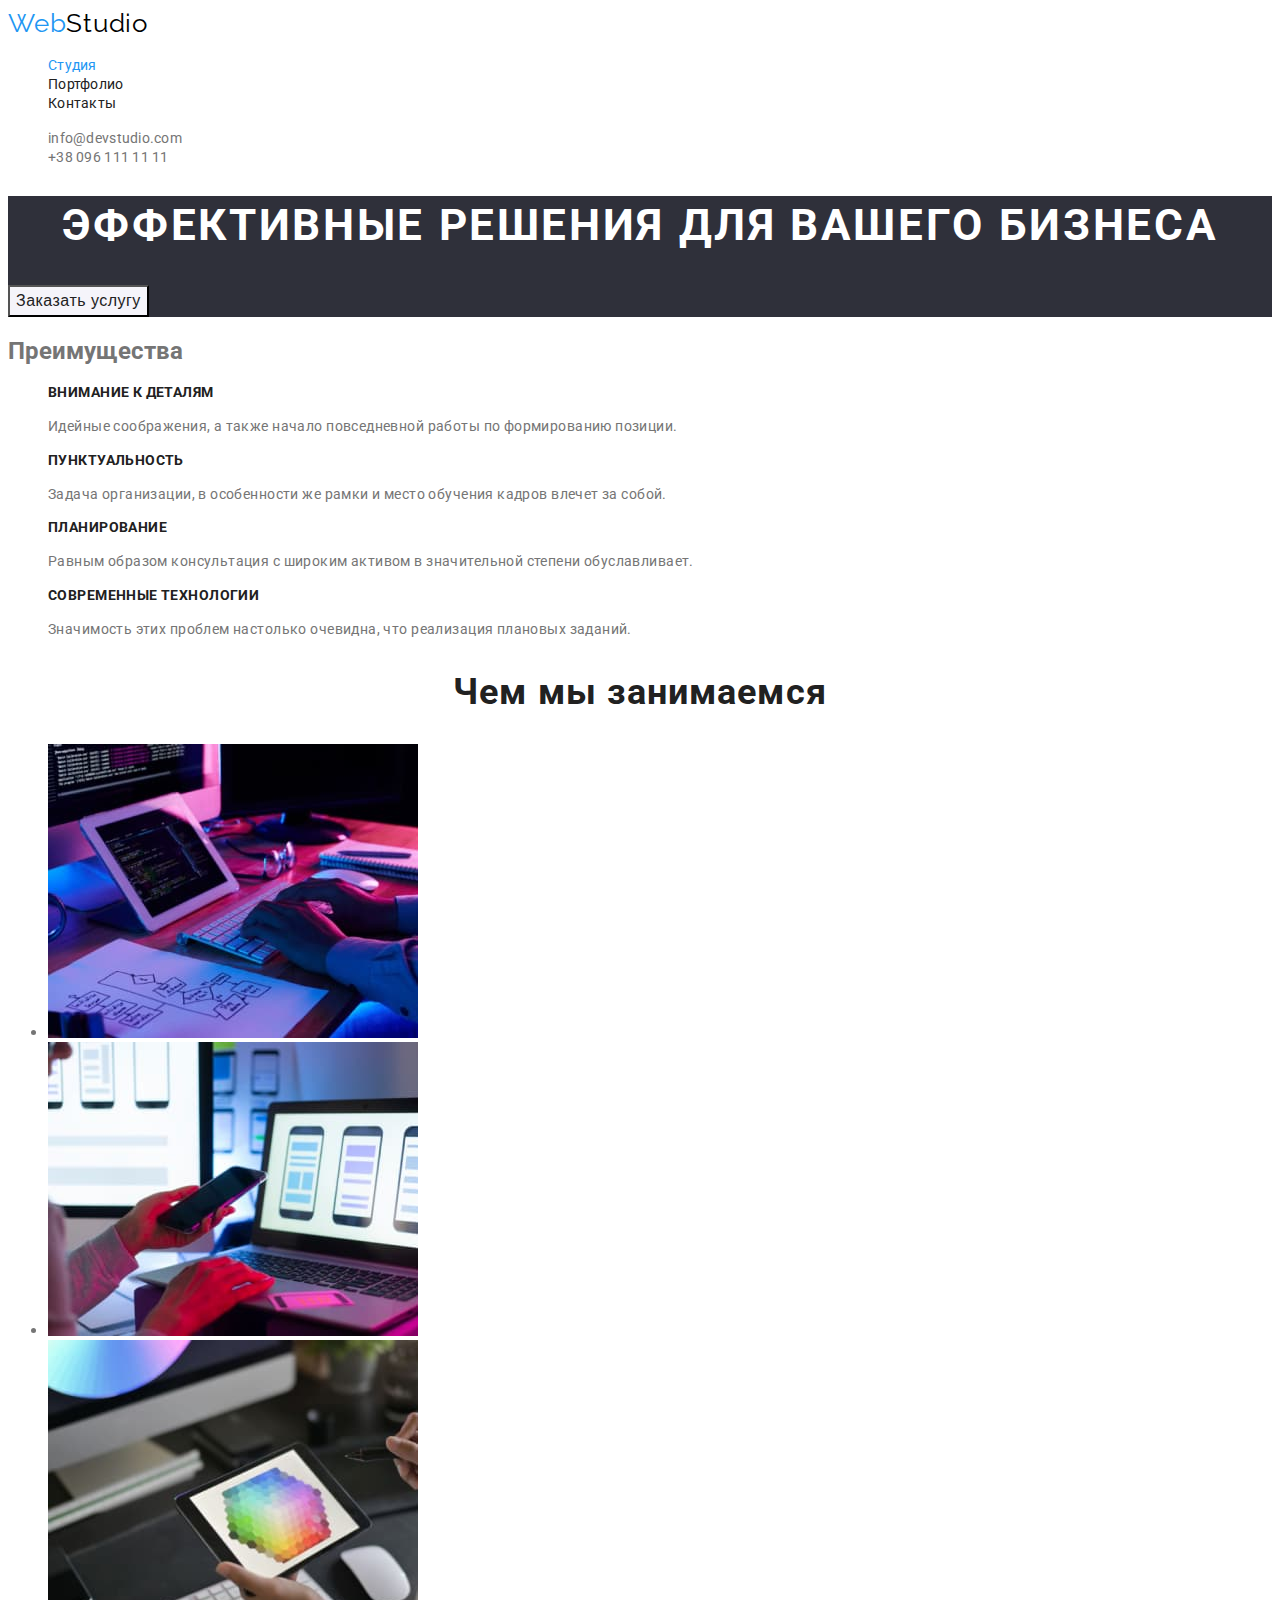
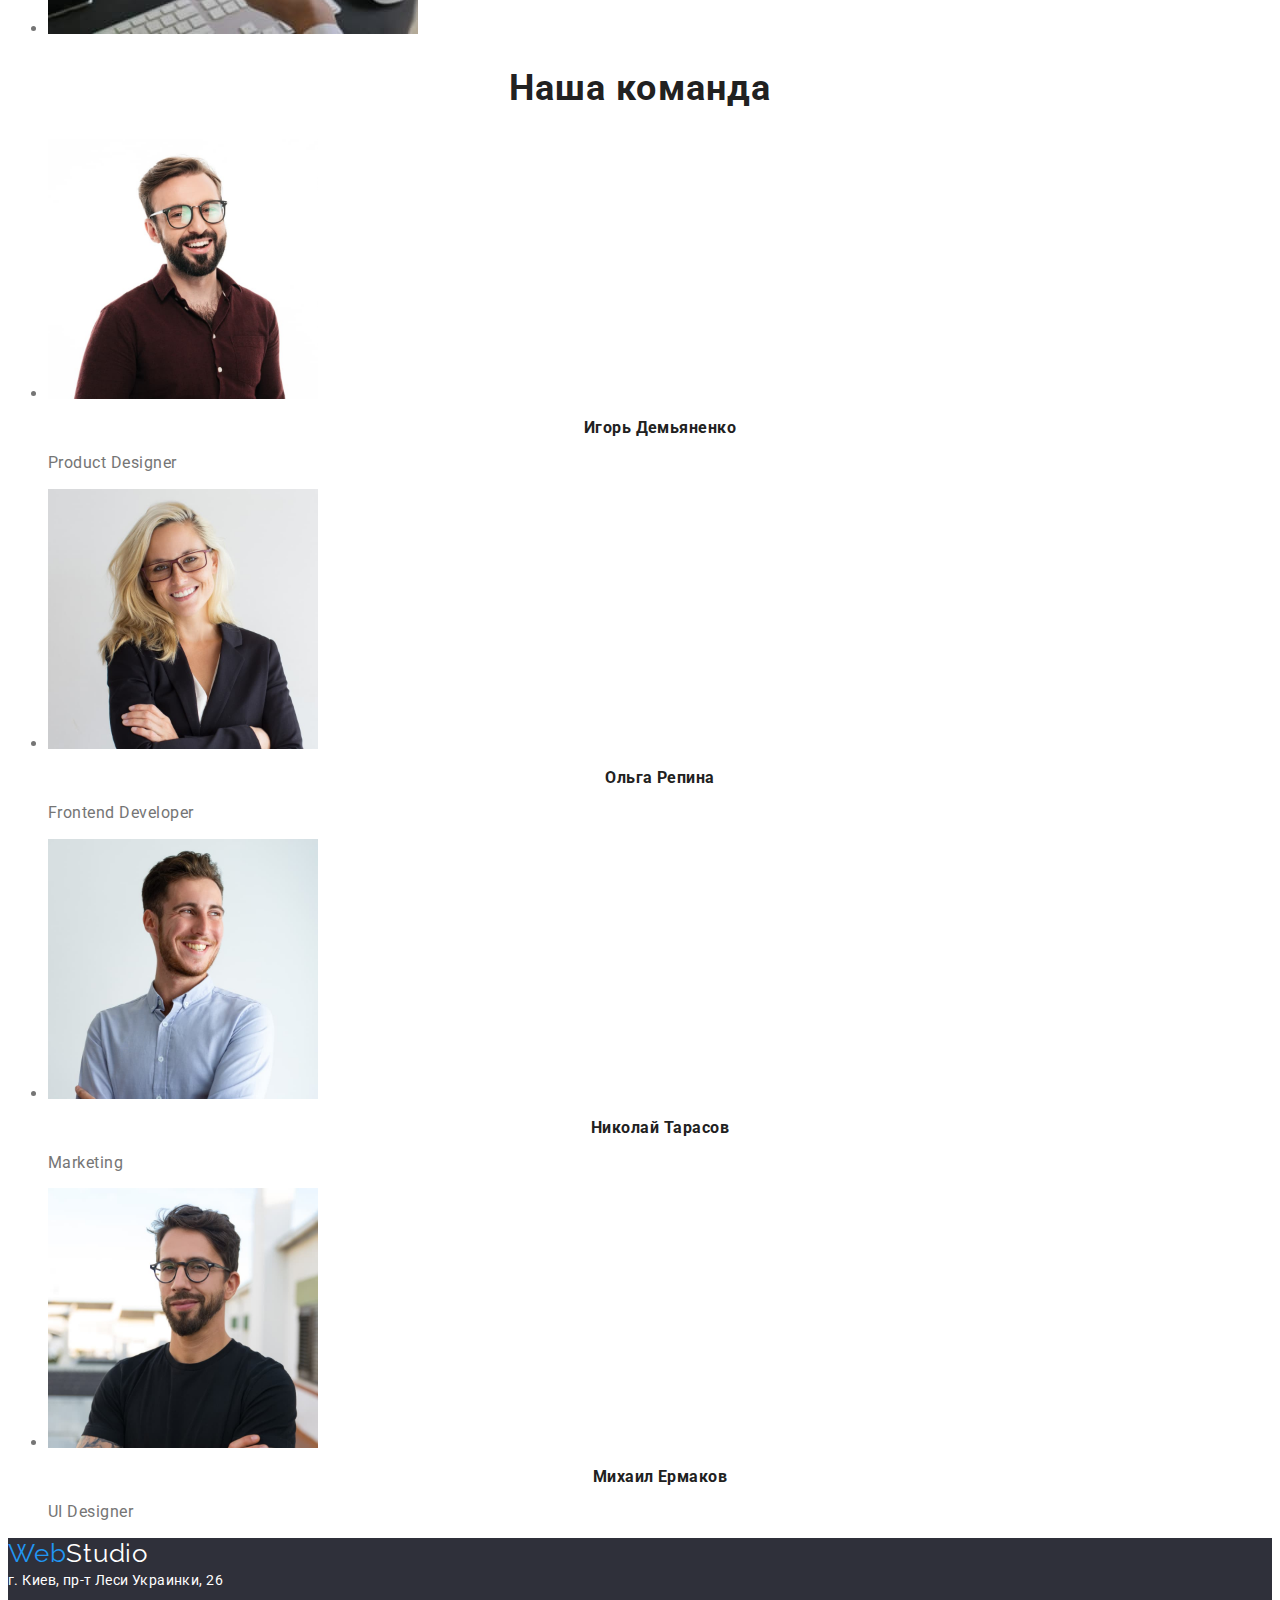
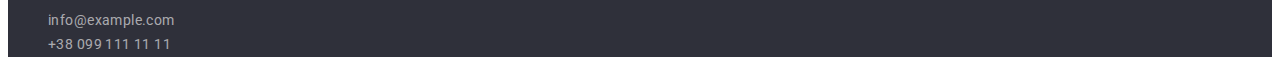
<file: index.html>
<!DOCTYPE html>
<html lang="en">
<head>
    <meta charset="UTF-8">
    <meta http-equiv="X-UA-Compatible" content="IE=edge">
    <meta name="viewport" content="width=device-width, initial-scale=1.0">
    <title>WebStudio</title>
    <link rel="preconnect" href="https://fonts.googleapis.com">
    <link rel="preconnect" href="https://fonts.gstatic.com" crossorigin>
    <link href="https://fonts.googleapis.com/css2?family=Raleway:wght@700&family=Roboto:wght@400;500;700;900&display=swap"
        rel="stylesheet">
    <link rel="stylesheet" href="./css/style.css">
</head>
<body>
   
    <!-- Шапка страницы -->
    <header class="header">
        <a class="header-logo link" href="/"><span class="logo-title">Web</span>Studio</a>
            <nav class="header-navigation">
                <ul class="list header-list">
                    <li class="header-item"><a class="link header-link active" href="">Студия</a></li>
                    <li class="header-item"><a class="link header-link" href="./portfolio/portfolio.html">Портфолио</a></li>
                    <li class="header-item"><a class="link header-link" href="">Контакты</a></li>
                </ul>
            </nav>

        <ul class="list">
            <li><a class="link header-mail" href="mailto:info@devstudio.com">info@devstudio.com</a></li>
            <li><a class="link header-tel" href="tel:+380961111111">+38 096 111 11 11</a></li>
        </ul>      
    </header>

    <!--main content-->
   <main>
        <section class="preview">
            <h1 class="preview-text">Эффективные решения для вашего бизнеса</h1>
            <button class="preview-btn" type="butoton">Заказать услугу</button>
        </section>
    
        <!-- Преимущества -->
        <section>
            <h2>Преимущества</h2>
            <ul class="list">
                <li>
                    <h3 class="title">Внимание к деталям</h3>
                    <p class="text">Идейные соображения, а также начало повседневной работы по формированию позиции.</p>
                </li>
                <li>
                    <h3 class="title">Пунктуальность</h3>
                    <p class="text">Задача организации, в особенности же рамки и место обучения кадров влечет за собой.</p>
                </li>
                <li>
                    <h3 class="title">Планирование</h3>
                    <p class="text">Равным образом консультация с широким активом в значительной степени обуславливает.</p>
                </li>
                <li>
                    <h3 class="title">Современные технологии</h3>
                    <p class="text">Значимость этих проблем настолько очевидна, что реализация плановых заданий.</p>
                </li>
            </ul>
        </section>
        <section>
            <h2 class="work">Чем мы занимаемся</h2>
            <ul>
                <li><a href=""><img src="./images/box/box1.jpg" alt="программируем" width="370"></a></li>
                <li><a href=""><img src="./images/box/box2.jpg" alt="адаптация" width="370"></a></li>
                <li><a href=""><img src="./images/box/box3.jpg" alt="дизайн" width="370"></a></li>
            </ul>
        </section>
        <section>
            <h2 class="team">Наша команда</h2>
            <ul>
                <li>
                <img src="./images/team/team1.jpg" alt="Игорь Демьяненко" width="270">
                    <h3 class="team-name"> Игорь Демьяненко</h3>
                    <p class="position">Product Designer</p>
                </li>
                <li>
                    <img src="./images/team/team2.jpg" alt="Ольга Репина" width="270">
                    <h3 class="team-name">Ольга Репина</h3>
                    <p class="position">Frontend Developer</p>
                </li>
                <li>
                    <img src="./images/team/team3.jpg" alt="Николай Тарасов" width="270">
                    <h3 class="team-name">Николай Тарасов</h3>
                    <p class="position">Marketing</p>
                </li>
                <li>
                    <img src="./images/team/team4.jpg" alt="Михаил Ермаков" width="270">
                    <h3 class="team-name">Михаил Ермаков</h3>
                    <p class="position">UI Designer</p>
                </li>
            </ul>
        </section>
   </main>
   <footer>
    <section class="footer">
        <a class="footer-logo link" href="/"><span class="logo-title">Web</span>Studio</a>
        <address>г. Киев, пр-т Леси Украинки, 26</address>
        <ul class="list">
            <li><a class="link footer-mail" href=",ilto:info@example.com">info@example.com</a></li>
            <li><a class="link footer-tel" href="tel:+380991111111">+38 099 111 11 11</a></li>
        </ul>
    </section>
   </footer>

</body>
</html>
</file>
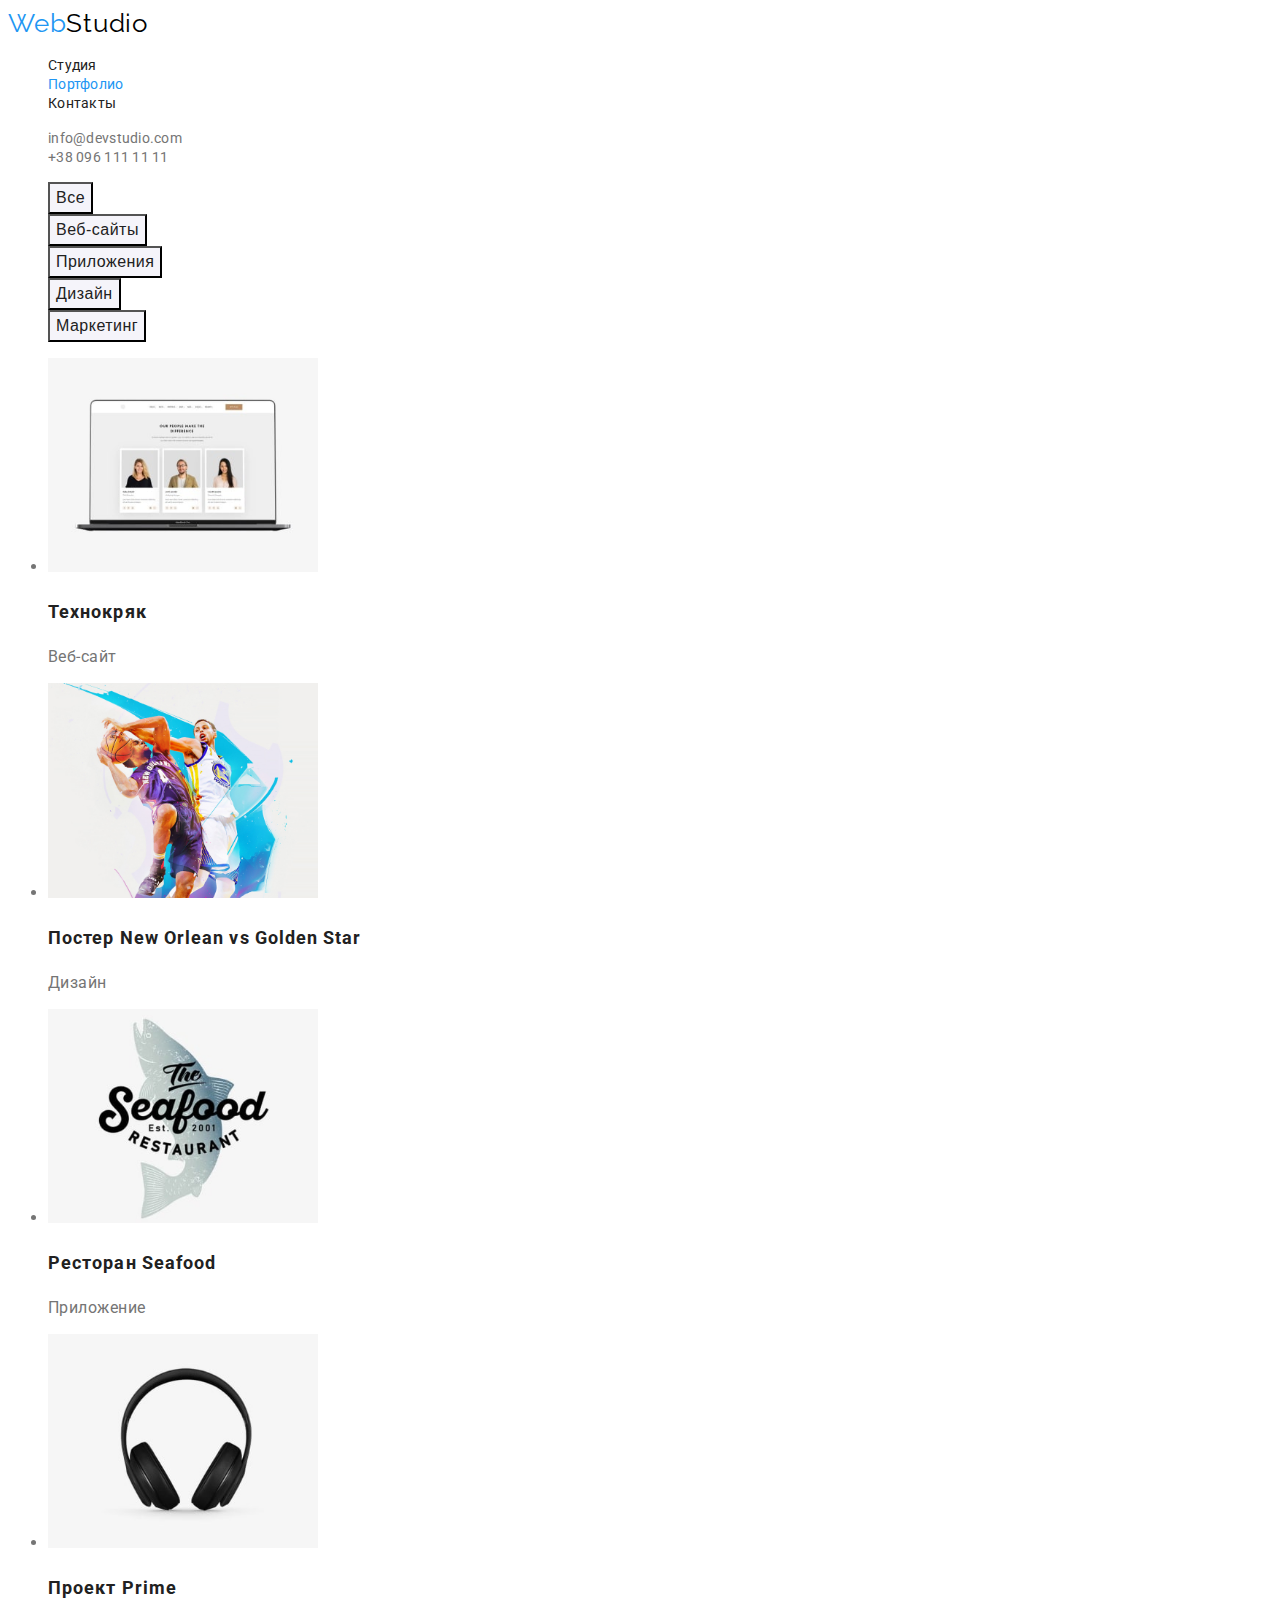
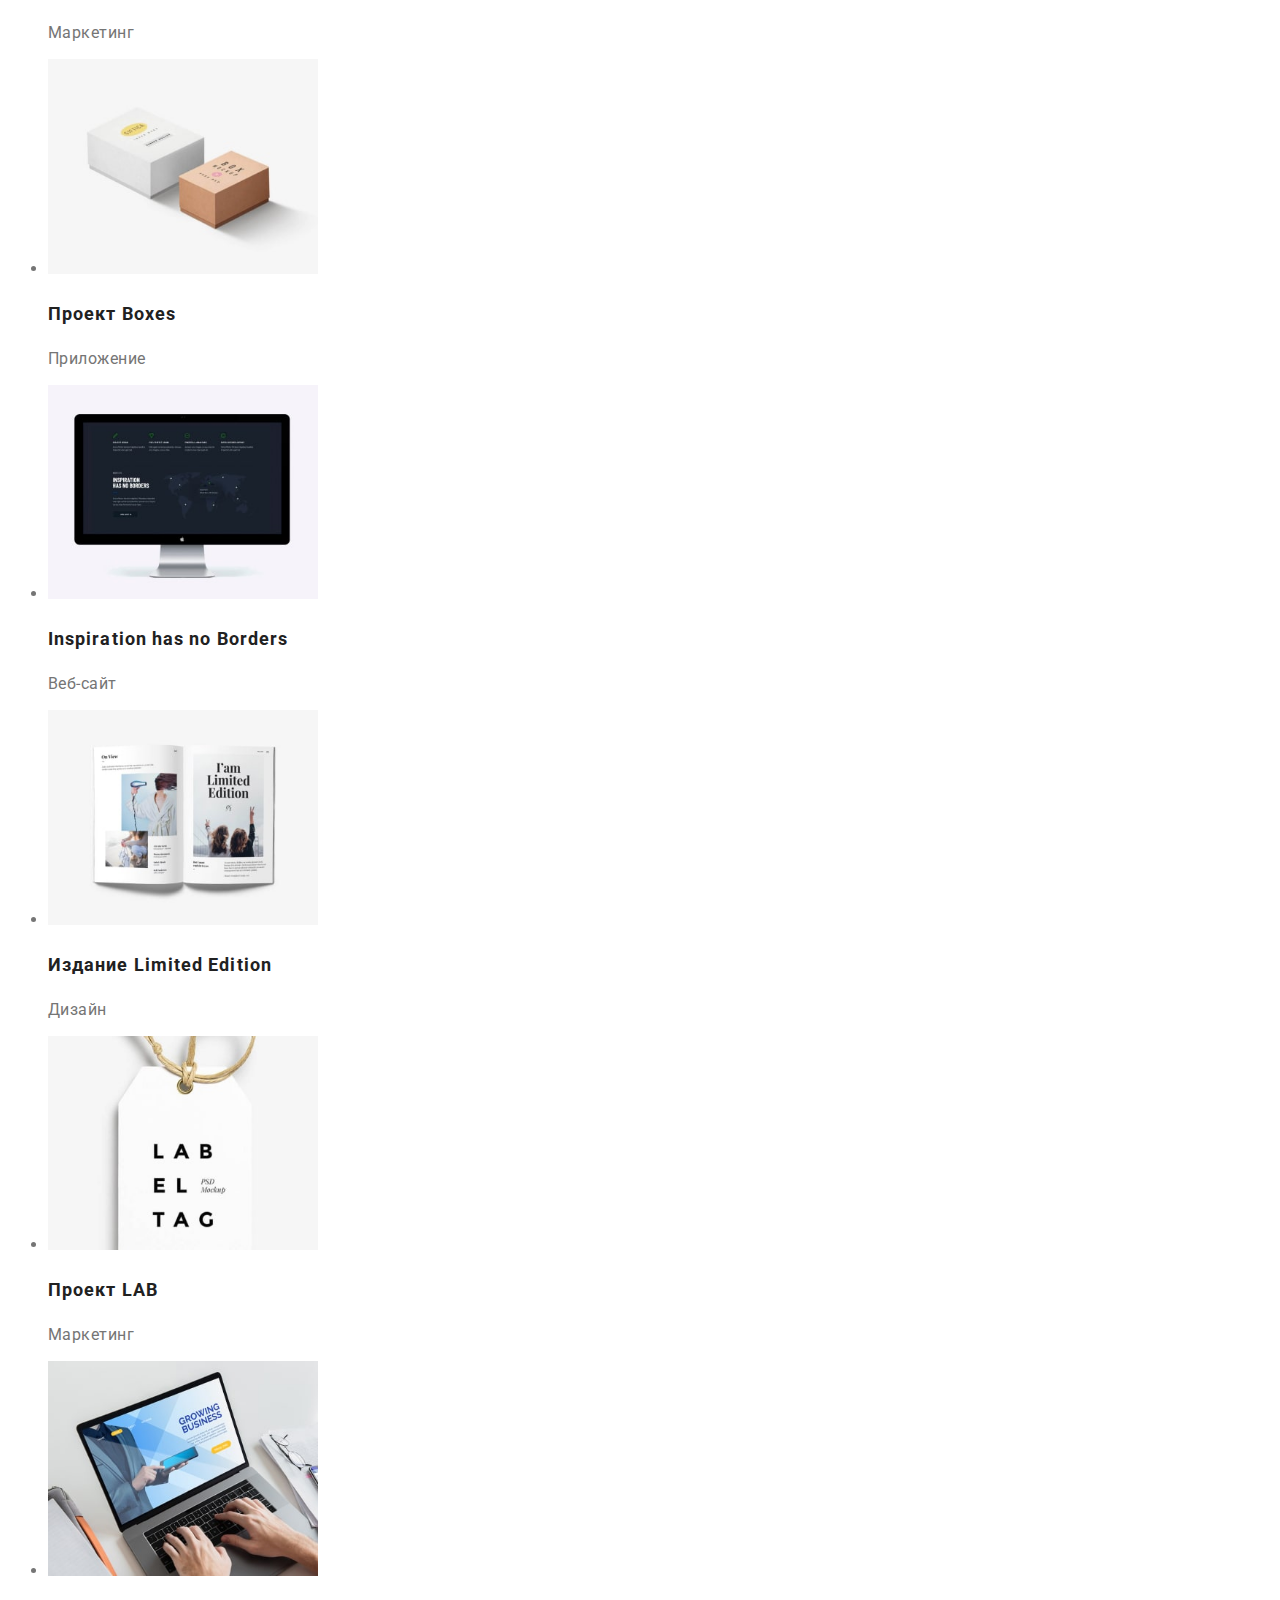
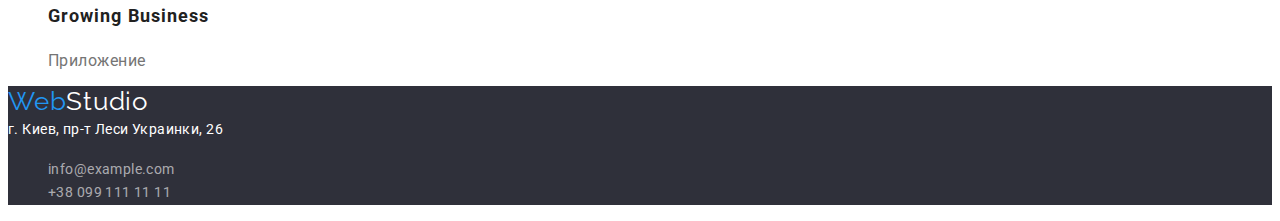
<file: portfolio/portfolio.html>
<!DOCTYPE html>
<html lang="en">

<head>
    <meta charset="UTF-8">
    <meta http-equiv="X-UA-Compatible" content="IE=edge">
    <meta name="viewport" content="width=device-width, initial-scale=1.0">
    <title>WebStudio</title>
    <link rel="preconnect" href="https://fonts.googleapis.com">
    <link rel="preconnect" href="https://fonts.gstatic.com" crossorigin>
    <link
        href="https://fonts.googleapis.com/css2?family=Raleway:wght@700&family=Roboto:wght@400;500;700;900&display=swap"
        rel="stylesheet">
    <link rel="stylesheet" href="../css/style.css">
</head>

<body>

    <!-- Шапка страницы -->
    <header class="header">
        <a class="header-logo link" href="/"><span class="logo-title">Web</span>Studio</a>
        <nav class="header-navigation">
            <ul class="list header-list">
                <li class="header-item"><a class="link header-link " href="../index.html">Студия</a></li>
                <li class="header-item"><a class="link header-link active" href="./portfolio/portfolio.html">Портфолио</a></li>
                <li class="header-item"><a class="link header-link" href="">Контакты</a></li>
            </ul>
        </nav>

        <ul class="list">
            <li><a class="link header-mail" href="mailto:info@devstudio.com">info@devstudio.com</a></li>
            <li><a class="link header-tel" href="tel:+380961111111">+38 096 111 11 11</a></li>
        </ul>
    </header>

    <!--main content-->
    <main>
        <ul class="list">
            <li><button class="preview-btn" type="button">Все</button></li>
            <li><button class="preview-btn" type="button">Веб-сайты</button></li>
            <li><button class="preview-btn" type="button">Приложения</button></li>
            <li><button class="preview-btn" type="button">Дизайн</button></li>
            <li><button class="preview-btn" type="button">Маркетинг</button></li>
        </ul>
        <ul>
            <li>
                <img src="../images/portfoliio/img1.jpg" alt="Игорь Демьяненко" width="270">
                <h3 class="proect">Технокряк</h3>
                <p class="position">Веб-сайт</p>
            </li>
            <li>
                <img src="../images/portfoliio/img2.jpg" alt="Ольга Репина" width="270">
                <h3 class="proect">Постер New Orlean vs Golden Star</h3>
                <p class="position">Дизайн</p>
            </li>
            <li>
                <img src="../images/portfoliio/img3.jpg" alt="Николай Тарасов" width="270">
                <h3 class="proect">Ресторан Seafood</h3>
                <p class="position">Приложение</p>
            </li>
            <li>
                <img src="../images/portfoliio/img4.jpg" alt="Михаил Ермаков" width="270">
                <h3 class="proect">Проект Prime</h3>
                <p class="position">Маркетинг</p>
            </li>
            <li>
                <img src="../images/portfoliio/img5.jpg" alt="Михаил Ермаков" width="270">
                <h3 class="proect">Проект Boxes</h3>
                <p class="position">Приложение</p>
            </li>
            <li>
                <img src="../images/portfoliio/img6.jpg" alt="Михаил Ермаков" width="270">
                <h3 class="proect">Inspiration has no Borders</h3>
                <p class="position">Веб-сайт</p>
            </li>
            <li>
                <img src="../images/portfoliio/img7.jpg" alt="Михаил Ермаков" width="270">
                <h3 class="proect">Издание Limited Edition</h3>
                <p class="position">Дизайн</p>
            </li>
            <li>
                <img src="../images/portfoliio/img8.jpg" alt="Михаил Ермаков" width="270">
                <h3 class="proect">Проект LAB</h3>
                <p class="position">Маркетинг</p>
            </li>
            <li>
                <img src="../images/portfoliio/img9.jpg" alt="Михаил Ермаков" width="270">
                <h3 class="proect">Growing Business</h3>
                <p class="position">Приложение</p>
            </li>
    </main>
    <footer>
        <section class="footer">
            <a class="footer-logo link" href="/"><span class="logo-title">Web</span>Studio</a>
            <address>г. Киев, пр-т Леси Украинки, 26</address>
            <ul class="list">
                <li><a class="link footer-mail" href=",ilto:info@example.com">info@example.com</a></li>
                <li><a class="link footer-tel" href="tel:+380991111111">+38 099 111 11 11</a></li>
            </ul>
        </section>
    </footer>

</body>

</html>
</file>
<file: css/style.css>
:root {
    --prymary-text-color: #757575;
    --title-text-color: #212121;
    --accent-color: #2196F3;
    --prymary-white-color: #000000;
    --second-colr-text: #ffffff;
}

body {
    font-family: roboto, sans-serif;
    color: var(--prymary-text-color);
;
}

/* класы для сброса */
.list {
    list-style: none;
}

.link {
    text-decoration: none;
}

/* logo */
.header-logo,
.footer-logo {
    font-family: Raleway;
    font-style: normal;
    font-weight: 700px;
    font-size: 26px;
    line-height: 1.2;
    letter-spacing: 0.03em;
    color: #000000;
}
.footer-logo {
    color: var(--second-colr-text);
 }
.logo-title {
    color: var(--accent-color);
}

/* navigation */
.header-link, .header-mail, .header-tel {
    font-weight: 500px;
    Font-size: 14px;
    line-height: 1.14;
    letter-spacing: 0.02em;
    color: var(--title-text-color);
}

.active {
    color: var(--accent-color);
}

.header-link:hover,
.header-mail:hover, 
.header-tel:hover,
.footer-mail:hover,
.footer-tel:hover {
    color: var(--accent-color);
}

.header-link:focus,
.header-mail:focus, 
.header-tel:focus,
.footer-mail:focus,
.footer-tel:focus {
    color: var(--accent-color);
}

.header-tel, .header-mail {
    color: var(--prymary-text-color);
}


/* preview */
.preview {
    background-color: #2F303A;
}
.preview-text {
    font-weight: 900px;
    font-size: 44px;
    line-height: 1.36;
    text-align: center;
    letter-spacing: 0.06em;
    text-transform: uppercase;
    color: var(--second-colr-text);
}

.preview-btn {
    font-weight: 500;
    font-size: 16px;
    line-height: 1.62;
    text-align: center;
    letter-spacing: 0.03em;
    color: var(--title-text-color);
    background-color: #F5F4FA;
}

.preview-btn:hover {
    background-color: var(--accent-color);
    color: var(--second-colr-text);
}


/* стиль для страницы портфолио */
.filtr-btn {
    font-weight: 700;
    font-size: 16px;
    line-height: 1.87;
    text-align: center;
    letter-spacing: 0.06em;
    color: var(--second-colr-text);
    cursor: pointer;
    background-color: var(--accent-color);
}



.title {
    font-weight: 700px;
    font-size: 14px;
    line-height: 1.14;
    letter-spacing: 0.03em;
    color: var(--title-text-color);
    text-transform: uppercase;
}

.text {
    font-family: Roboto;
    font-size: 14px;
    line-height: 1.71;
    letter-spacing: 0.03em
}

.work,
.team {
    font-weight: 700px;
    font-size: 36px;
    line-height: 1.16;
    text-align: center;
    letter-spacing: 0.03em;

    color: var(--title-text-color)
}

.team-name {
    font-weight: 500px;
    font-size: 16px;
    line-height: 1.18;
    text-align: center;
    letter-spacing: 0.03em;
    color: var( --title-text-color);

}

.position {
    font-size: 16px;
    line-height: 1.18;
    letter-spacing: 0.03em;
    }

.footer {
    background-color: #2F303A;;
}

address {
    font-style: normal;
    font-weight: normal;
    font-size: 14px;
    line-height: 1.71;
    letter-spacing: 0.03em;
    color: #FFFFFF;

}

.footer-mail,
.footer-tel {
    font-style: normal;
    font-weight: 400px;
    font-size: 14px;
    line-height: 1.71;
    letter-spacing: 0.03em;
    color: rgba(255, 255, 255, 0.6);
}

.proect {
    font-weight: 700;
    font-size: 18px;
    line-height: 2;
    letter-spacing: 0.06em;
    color: var(--title-text-color);
}
</file>
